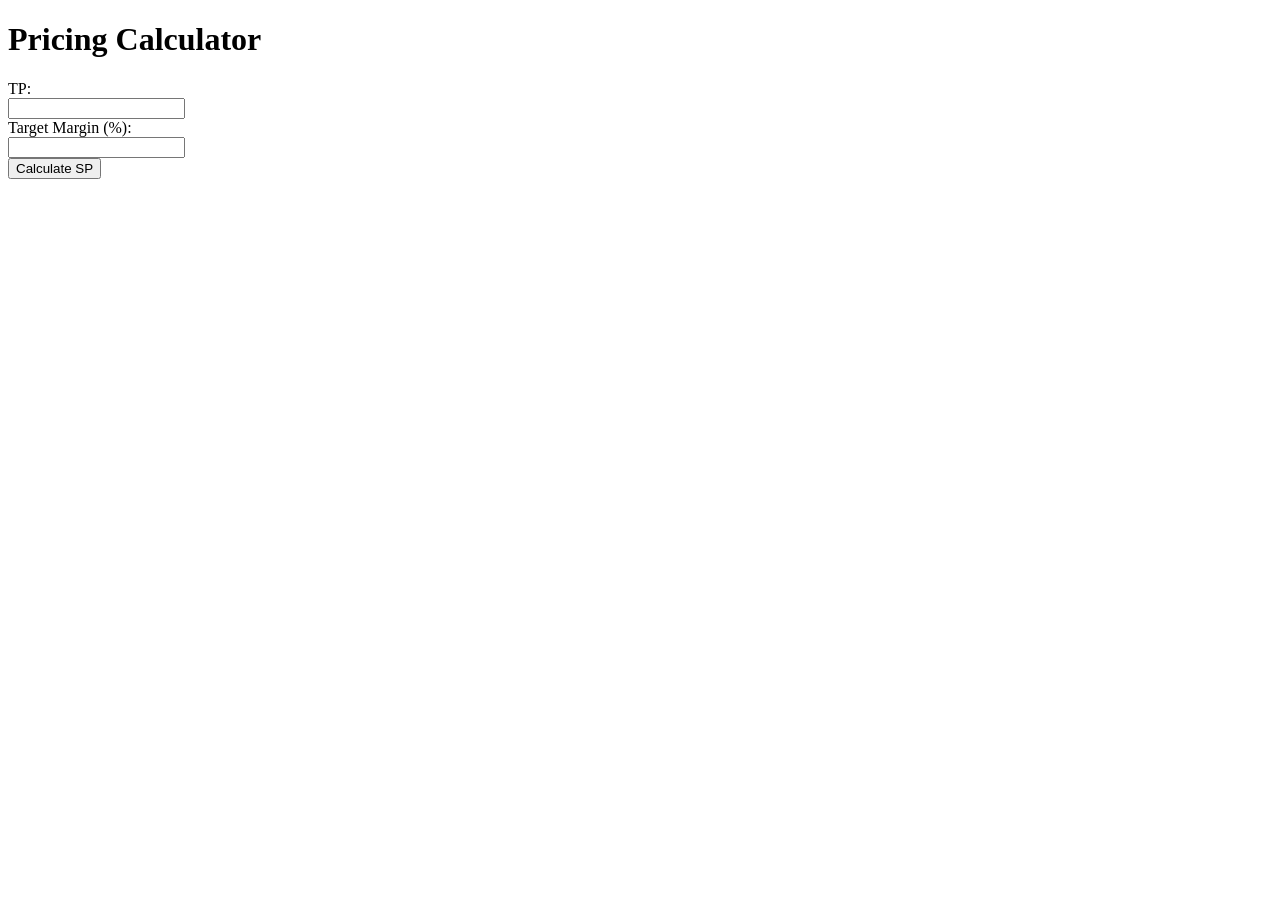
<file: Index.html>
<!DOCTYPE html>
<html>
<head>
  <title>TP → SP Calculator</title>
</head>
<body>

  <h1>Pricing Calculator</h1>

  <label>TP:</label><br>
  <input type="number" id="tp"><br>

  <label>Target Margin (%):</label><br>
  <input type="number" id="margin"><br>

  <button onclick="calculate()">Calculate SP</button>

  <h2 id="result"></h2>

  <script src="script.js"></script>
</body>
</html>
</file>
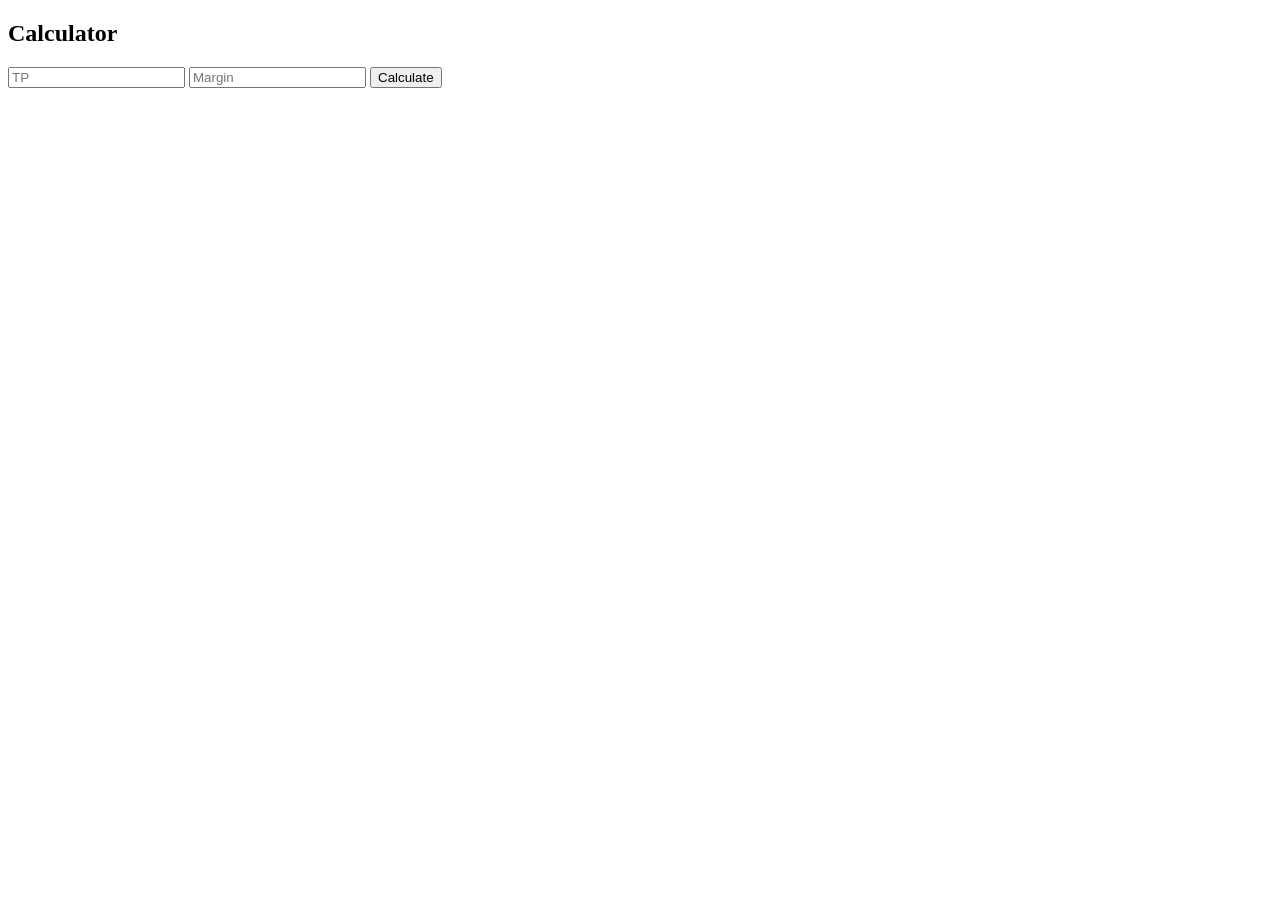
<file: calculator.html>
<!DOCTYPE html>
<html>
<body>

<h2>Calculator</h2>

<input id="tp" placeholder="TP">
<input id="margin" placeholder="Margin">

<button onclick="calc()">Calculate</button>

<pre id="out"></pre>

<script src="script.js"></script>

<script>
function calc(){
 let tp = parseFloat(document.getElementById("tp").value);
 let m = parseFloat(document.getElementById("margin").value)/100;

 let sp = findSP(tp,m);
 let data = processRow({TP:tp},m);

 document.getElementById("out").innerText = JSON.stringify(data,null,2);
}
</script>

</body>
</html>
</file>
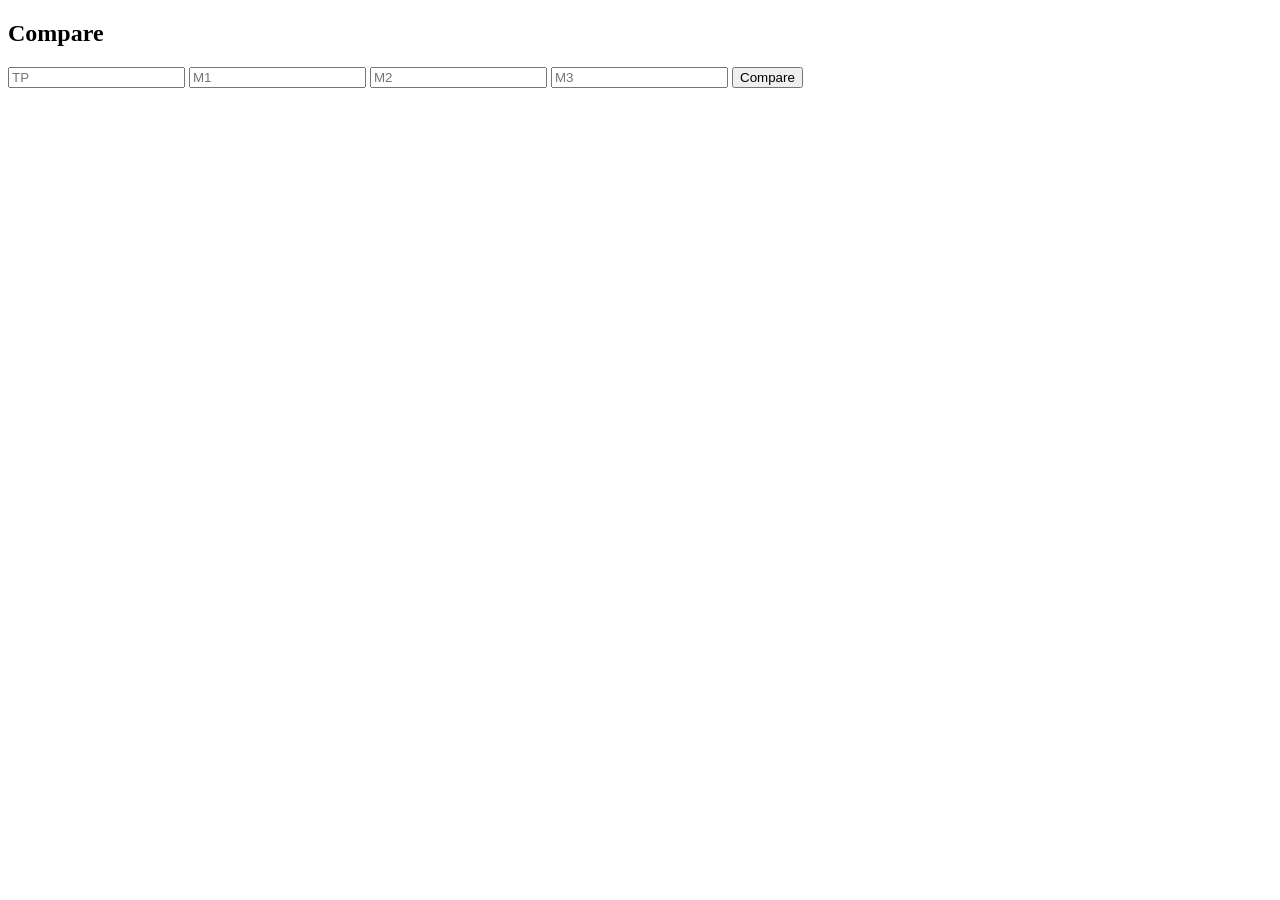
<file: compare.html>
<!DOCTYPE html>
<html>
<body>

<h2>Compare</h2>

<input id="tp" placeholder="TP">
<input id="m1" placeholder="M1">
<input id="m2" placeholder="M2">
<input id="m3" placeholder="M3">

<button onclick="run()">Compare</button>

<div id="res"></div>

<script src="script.js"></script>

<script>
function run(){
 let tp=parseFloat(tp.value);

 let arr=[m1.value,m2.value,m3.value];

 let html="";

 arr.forEach(m=>{
   let sp=findSP(tp,m/100);
   html+=`<p>${m}% → SP ${sp}</p>`;
 });

 res.innerHTML=html;
}
</script>

</body>
</html>
</file>
